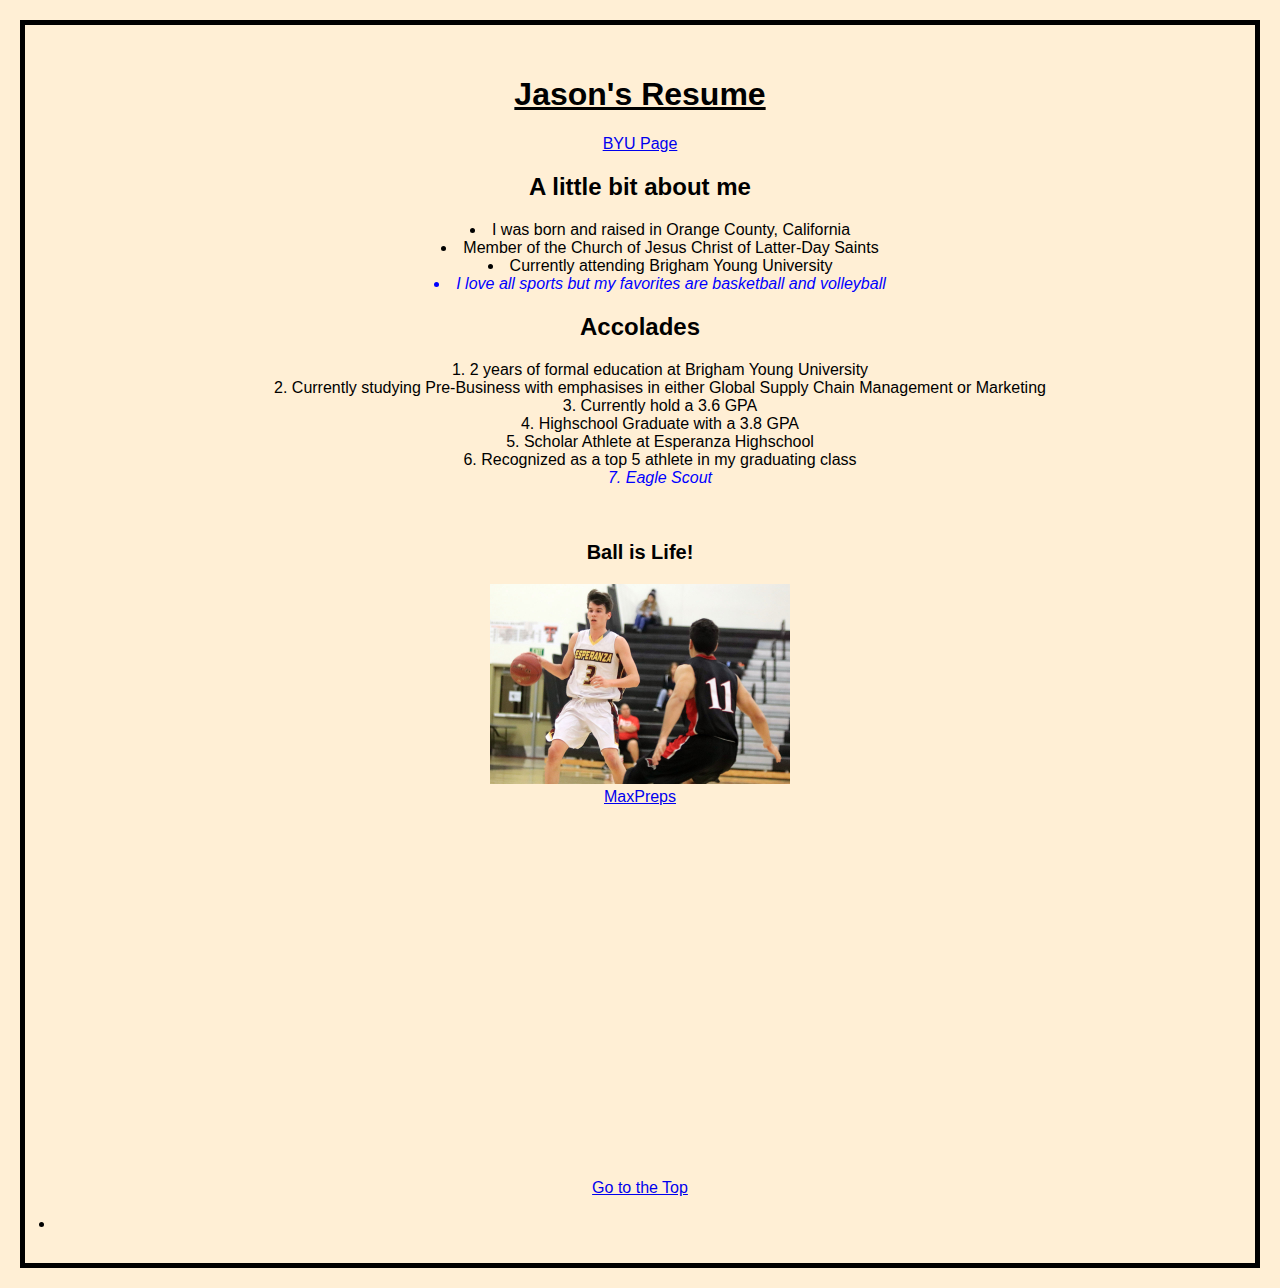
<file: scratch.html>
<!DOCTYPE html>
<html lang="en">
<head>
    <meta charset="UTF-8">
    <meta http-equiv="X-UA-Compatible" content="IE=edge">
    <meta name="viewport" content="width=>, initial-scale=1.0">
    <title>Document</title>
    <link rel="stylesheet" type="text/css" href="scratch.css">
</head>
<body>
    <h1 id = "top">Jason's Resume</h1> <!--largest heading, h2, h2, h3, h4 are smaller headings-->
    <a href="./index.html">BYU Page</a>
    <h2>A little bit about me</h2>
    <ul> <!-- un ordered list (bullet points)-->
        <li>I was born and raised in Orange County, California</li>
        <li>Member of the Church of Jesus Christ of Latter-Day Saints</li>
        <li>Currently attending Brigham Young University</li>
        <li class="emphasizedtext">I love all sports but my favorites are basketball and volleyball</li>
    </ul>
    <h2>Accolades</h2>
    <ol>
        <li>2 years of formal education at Brigham Young University</li>
        <li>Currently studying Pre-Business with emphasises in either Global Supply Chain Management or Marketing</li>
        <li>Currently hold a 3.6 GPA</li>
        <li>Highschool Graduate with a 3.8 GPA</li>
        <li>Scholar Athlete at Esperanza Highschool</li>
        <li>Recognized as a top 5 athlete in my graduating class</li>
        <li class="emphasizedtext"> Eagle Scout</li>
    </ol>
    <br> <!--Adds white space-->
    <p>Ball is Life!</p>
    <img src="basketball.jpeg" alt="Highschool basketball" width="300"> <!---to make sure the image works, either delete the first / or make it ./-->
    <br> 
    <a href="https://www.maxpreps.com/ca/anaheim/esperanza-aztecs/athletes/johnson-chen/?careerid=oj7n3pt3qcctd" target ="_blank">MaxPreps</a>
    <br>
    <br>
    <br>
    <iframe width="560" height="315" src="https://www.youtube.com/embed/nE_eEl4QZu4" frameborder="0" allowfullscreen></iframe>
    <br>
    <br>
    <a href="#top">Go to the Top</a>
    <br>
    <br>
    <li class='tableauPlaceholder' id='viz1681847023839' style='position: relative'><noscript><a href='#'><img alt='1. Home ' src='https:&#47;&#47;public.tableau.com&#47;static&#47;images&#47;YW&#47;YW5PHQRYK&#47;1_rss.png' style='border: none' /></a></noscript><object class='tableauViz'  style='display:none;'><param name='host_url' value='https%3A%2F%2Fpublic.tableau.com%2F' /> <param name='embed_code_version' value='3' /> <param name='path' value='shared&#47;YW5PHQRYK' /> <param name='toolbar' value='yes' /><param name='static_image' value='https:&#47;&#47;public.tableau.com&#47;static&#47;images&#47;YW&#47;YW5PHQRYK&#47;1.png' /> <param name='animate_transition' value='yes' /><param name='display_static_image' value='yes' /><param name='display_spinner' value='yes' /><param name='display_overlay' value='yes' /><param name='display_count' value='yes' /><param name='language' value='en-US' /></object></div>                <script type='text/javascript'>                    var divElement = document.getElementById('viz1681847023839');                    var vizElement = divElement.getElementsByTagName('object')[0];                    if ( divElement.offsetWidth > 800 ) { vizElement.style.width='1690px';vizElement.style.height='927px';} else if ( divElement.offsetWidth > 500 ) { vizElement.style.width='1690px';vizElement.style.height='927px';} else { vizElement.style.width='100%';vizElement.style.height='777px';}                     var scriptElement = document.createElement('script');                    scriptElement.src = 'https://public.tableau.com/javascripts/api/viz_v1.js';                    vizElement.parentNode.insertBefore(scriptElement, vizElement);                </script>
</body>
</html>
</file>
<file: scratch.css>
p{
    font-weight: bold;
    font-size: 20px;
}

#top{
    text-decoration: underline;
}

.emphasizedtext{
    font-style: italic;
    color: blue
}

body{
    background-color:papayawhip;
    font-family:'Franklin Gothic Medium', 'Arial Narrow', Arial, sans-serif;
    border: 5px solid black;
    margin: 20px;
    padding: 30px;
    text-align: center;
}

style{
      width: 100%;
    }

ol{
    list-style-position: inside;
}

ul{
    list-style-position: inside;
}
</file>
